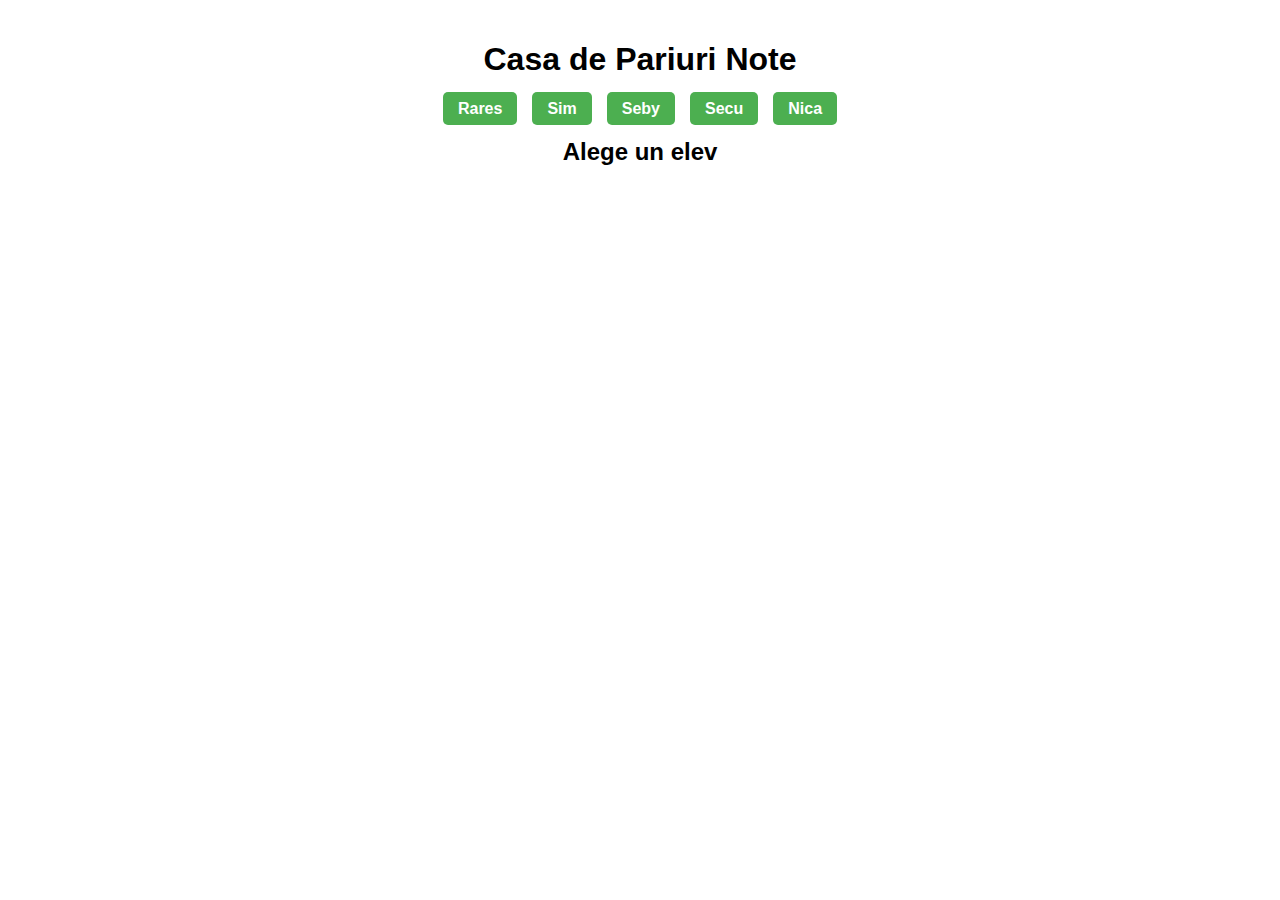
<file: index.html>
<!DOCTYPE html>
<html lang="ro">
<head>
    <meta charset="UTF-8" />
     <meta name="viewport" content="width=device-width, initial-scale=1.0">
    <title>Casa de Pariuri Note</title>
    <style>
        body {
            font-family: Arial, sans-serif;
            padding: 20px;
            max-width: 800px;
            margin: auto;
            text-align: center;
        }
        ul#meniu-elevi {
            list-style: none;
            padding: 0;
            margin: 0 0 20px 0;
            display: flex;
            justify-content: center;
            gap: 15px;
        }
        ul#meniu-elevi li a {
            text-decoration: none;
            padding: 8px 15px;
            background-color: #4caf50;
            color: white;
            border-radius: 5px;
            font-weight: bold;
            cursor: pointer;
        }
        ul#meniu-elevi li a:hover {
            background-color: #45a049;
        }
        table {
            border-collapse: collapse;
            width: 100%;
            max-width: 700px;
            margin: 0 auto 20px auto;
        }
        th, td {
            border: 1px solid black;
            padding: 8px;
            text-align: center;
            min-width: 40px;
        }
        th {
            background-color: #4caf50;
            color: white;
        }
        .pariuri {
            margin-bottom: 20px;
        }
        .pariuri span {
            display: block;
            margin-bottom: 8px;
            font-weight: bold;
        }
        #butoane-note {
            display: flex;
            justify-content: center;
            flex-wrap: wrap;
            gap: 8px;
            margin-bottom: 10px;
        }
        button.note-btn {
            padding: 10px 15px;
            background-color: #2196F3;
            color: white;
            border: none;
            border-radius: 5px;
            cursor: pointer;
            user-select: none;
            font-size: 16px;
            transition: background-color 0.2s ease;
        }
        button.note-btn.selected {
            background-color: #f39c12;
            color: black;
        }
        #calculeaza-castig {
            padding: 10px 25px;
            background-color: #4caf50;
            border: none;
            color: white;
            font-weight: bold;
            border-radius: 5px;
            cursor: pointer;
            font-size: 16px;
        }
        #calculeaza-castig:hover {
            background-color: #45a049;
        }
        #rezultat {
            margin-top: 20px;
            font-weight: bold;
            font-size: 1.2em;
            white-space: pre-line;
        }
        label input[type=number] {
            width: 100px;
            font-size: 16px;
            padding: 5px;
            margin-left: 5px;
        }
    </style>
</head>
<body>

<h1>Casa de Pariuri Note</h1>

<ul id="meniu-elevi">
    <li><a href="#" data-elev="rares">Rares</a></li>
    <li><a href="#" data-elev="sim">Sim</a></li>
    <li><a href="#" data-elev="seby">Seby</a></li>
    <li><a href="#" data-elev="secu">Secu</a></li>
    <li><a href="#" data-elev="nica">Nica</a></li>
</ul>

<h2 id="titlu-elev">Alege un elev</h2>

<table id="tabel-cote" style="display:none;">
    <thead>
    <tr>
        <th>Elev / Nota</th>
        <th>1</th><th>2</th><th>3</th><th>4</th><th>5</th>
        <th>6</th><th>7</th><th>8</th><th>9</th><th>10</th>
    </tr>
    </thead>
    <tbody id="body-cote"></tbody>
</table>

<div class="pariuri" id="sectiune-pariu" style="display:none;">
    <span>Pariaza pe nota/note (apasa pentru selectare):</span>
    <div id="butoane-note"></div>
    <label>
        Suma pariata (lei):
        <input type="number" id="suma-pariata" value="10" min="1" />
    </label>
    <br><br>
    <button id="calculeaza-castig">Calculeaza castig</button>
</div>

<div id="rezultat"></div>

<script>
    const cote = {
        rares: [18,15,14,8,4,3,3,4,8,10],
        sim:   [20,15,13,10,8,3,2,2,4,8],
        seby:  [50, 30, 15, 10, 7, 6, 5, 4, 3, 2],
        secu:  [55, 35, 18, 12, 8, 7, 6, 5, 4, 3],
        nica:  [45, 28, 14, 9, 6, 5, 4, 3, 2.5, 2]
    };

    const numeElevi = {
        rares: " Rares Tatoiu",
        sim: " Sim Adrian ",
        seby: "Seby Vidrighin",
        secu: "Secu Stefan",
        nica: "Nica Sterp"
    };

    const meniuElevi = document.querySelectorAll('#meniu-elevi a');
    const titluElev = document.getElementById('titlu-elev');
    const tabelCote = document.getElementById('tabel-cote');
    const bodyCote = document.getElementById('body-cote');
    const sectiunePariu = document.getElementById('sectiune-pariu');
    const butoaneNoteContainer = document.getElementById('butoane-note');
    const btnCalculeaza = document.getElementById('calculeaza-castig');
    const sumaPariataInput = document.getElementById('suma-pariata');
    const rezultatDiv = document.getElementById('rezultat');

    let elevCurent = null;
    let noteSelectate = new Set();

    // Genereaza butoane note 1-10
    function genereazaButoaneNote() {
        butoaneNoteContainer.innerHTML = '';
        for(let i=1; i<=10; i++) {
            const btn = document.createElement('button');
            btn.textContent = i;
            btn.classList.add('note-btn');
            btn.dataset.nota = i;
            btn.type = 'button';
            btn.addEventListener('click', () => {
                if(noteSelectate.has(i)) {
                    noteSelectate.delete(i);
                    btn.classList.remove('selected');
                } else {
                    noteSelectate.add(i);
                    btn.classList.add('selected');
                }
                rezultatDiv.textContent = '';
            });
            butoaneNoteContainer.appendChild(btn);
        }
    }

    meniuElevi.forEach(link => {
        link.addEventListener('click', e => {
            e.preventDefault();
            elevCurent = link.dataset.elev;
            titluElev.textContent = "Cote pentru elevul: " + titluElev ;
            afiseazaTabelCote(elevCurent);
            tabelCote.style.display = 'table';
            sectiunePariu.style.display = 'block';
            rezultatDiv.textContent = '';
            noteSelectate.clear();
            deselecteazaToateButoanele();
        });
    });

    function afiseazaTabelCote(elev) {
        bodyCote.innerHTML = '';
        const coteElev = cote[elev];
        if(!coteElev) {
            bodyCote.innerHTML = '<tr><td colspan="11">Nu exista cote pentru acest elev!</td></tr>';
            return;
        }
        const row = document.createElement('tr');
        const th = document.createElement('th');
        th.textContent = numeElevi[elev] || elev;
        row.appendChild(th);

        coteElev.forEach(cota => {
            const td = document.createElement('td');
            td.textContent = cota;
            row.appendChild(td);
        });

        bodyCote.appendChild(row);
    }

    function deselecteazaToateButoanele() {
        const butoane = butoaneNoteContainer.querySelectorAll('button.note-btn');
        butoane.forEach(btn => btn.classList.remove('selected'));
    }

    btnCalculeaza.addEventListener('click', () => {
        if(!elevCurent) {
            alert('Alege un elev mai intai!');
            return;
        }
        if(noteSelectate.size === 0) {
            alert('Selecteaza cel putin o nota pe care vrei sa pariezi!');
            return;
        }
        const suma = parseFloat(sumaPariataInput.value);
        if(isNaN(suma) || suma <= 0) {
            alert('Introdu o suma valida pentru pariu!');
            return;
        }

        const nrNote = noteSelectate.size;
        const sumaPerNota = suma / nrNote;
        let mesaj = `${numeElevi[elevCurent]} - Notele selectate: ${Array.from(noteSelectate).join(', ')}\n`;
        let totalCastig = 0;

        noteSelectate.forEach(nota => {
            const cota = cote[elevCurent][nota - 1];
            const castigNota = sumaPerNota * cota;
            totalCastig += castigNota;
            mesaj += `Nota ${nota}: pariezi ${sumaPerNota.toFixed(2)} lei, castigi ${castigNota.toFixed(2)} lei\n`;
        });

        mesaj += `\nCastig total: ${totalCastig.toFixed(2)} lei`;

        rezultatDiv.textContent = mesaj;
    });

    genereazaButoaneNote();
</script>

</body>
</html>
</file>
